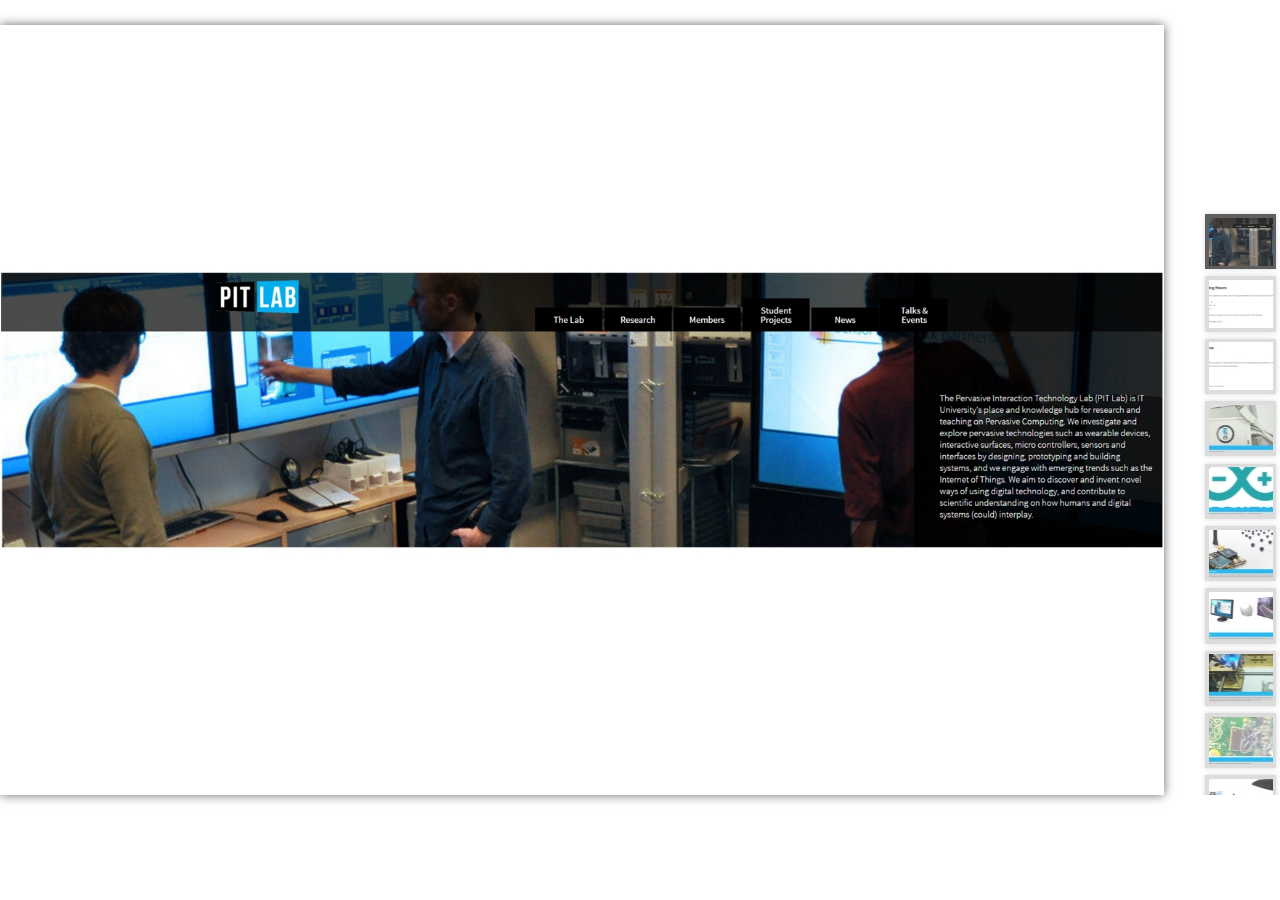
<file: index.html>
<!DOCTYPE html>
<html>
<head>
	<title>Bootstrap slider</title>
	<meta http-equiv="content-type" content="text/html; charset=utf-8" />
	<meta name="description" content="Made with WOW Slider - Create beautiful, responsive image sliders in a few clicks. Awesome skins and animations. Bootstrap slider" />
	
	<!-- Start WOWSlider.com HEAD section --> <!-- add to the <head> of your page -->
	<link rel="stylesheet" type="text/css" href="engine1/style.css" />
	<script type="text/javascript" src="engine1/jquery.js"></script>
	<!-- End WOWSlider.com HEAD section -->

</head>
<body style="background-color:#ffffff;margin:0">
	
	<!-- Start WOWSlider.com BODY section --> <!-- add to the <body> of your page -->
	<div id="wowslider-container1">
	<div class="ws_images"><ul>
		<li><img src="data1/images/pic_1.jpg" alt="pic 1" title="pic 1" id="wows1_0"/></li>
	</ul></div>
	<div class="ws_thumbs">
<div>
		<a href="data1/images/pic_1.jpg" title="pic 1"><img src="data1/tooltips/pic_1.jpg" alt="" /></a>
		<a href="data1/images/pic_2.jpg" title="pic 2"><img src="data1/tooltips/pic_2.jpg" alt="" /></a>
		<a href="data1/images/pic_3.jpg" title="pic 3"><img src="data1/tooltips/pic_3.jpg" alt="" /></a>
		<a href="data1/images/pic_4.jpg" title="pic 4"><img src="data1/tooltips/pic_4.jpg" alt="" /></a>
		<a href="data1/images/pic_5.jpg" title="pic 5"><img src="data1/tooltips/pic_5.jpg" alt="" /></a>
		<a href="data1/images/pic_6.jpg" title="pic 6"><img src="data1/tooltips/pic_6.jpg" alt="" /></a>
		<a href="data1/images/pic_7.jpg" title="pic 7"><img src="data1/tooltips/pic_7.jpg" alt="" /></a>
		<a href="data1/images/pic_8.jpg" title="pic 8"><img src="data1/tooltips/pic_8.jpg" alt="" /></a>
		<a href="data1/images/pic_9.jpg" title="pic 9"><img src="data1/tooltips/pic_9.jpg" alt="" /></a>
		<a href="data1/images/pic_10.jpg" title="pic 10"><img src="data1/tooltips/pic_10.jpg" alt="" /></a>
	</div>
</div>
<div class="ws_script" style="position:absolute;left:-99%"><a href="http://wowslider.com">bootstrap slider</a> by WOWSlider.com v8.7</div>
	<div class="ws_shadow"></div>
	</div>	
	<script type="text/javascript" src="engine1/wowslider.js"></script>
	<script type="text/javascript" src="engine1/script.js"></script>
	<!-- End WOWSlider.com BODY section -->

</body>
</html>
</file>
<file: engine1/style.css>
/*
 *	generated by WOW Slider 8.7
 *	template Chrome
 */
@import url(https://fonts.googleapis.com/css?family=Tenor+Sans&subset=latin,cyrillic,latin-ext);
#wowslider-container1 { 
	display: table;
	zoom: 1; 
	position: relative;
	width: 100%;
	max-width: 100%;
	max-height:768px;
	margin:25px auto 26px;
	z-index:90;
	text-align:left; /* reset align=center */
	font-size: 10px;
	text-shadow: none; /* fix some user styles */

	/* reset box-sizing (to boostrap friendly) */
	-webkit-box-sizing: content-box;
	-moz-box-sizing: content-box;
	box-sizing: content-box; 
}
* html #wowslider-container1{ width:1024px }
#wowslider-container1 .ws_images ul{
	position:relative;
	width: 10000%; 
	height:100%;
	left:0;
	list-style:none;
	margin:0;
	padding:0;
	border-spacing:0;
	overflow: visible;
	/*table-layout:fixed;*/
}
#wowslider-container1 .ws_images ul li{
	position: relative;
	width:1%;
	height:100%;
	line-height:0; /*opera*/
	overflow: hidden;
	float:left;
	/*font-size:0;*/
	padding:0 0 0 0 !important;
	margin:0 0 0 0 !important;
}

#wowslider-container1 .ws_images{
	position: relative;
	left:0;
	top:0;
	height:100%;
	max-height:768px;
	max-width: 100%;
	vertical-align: top;
	border:solid 1px white;
	overflow: hidden;
}
#wowslider-container1 .ws_images ul a{
	width:100%;
	height:100%;
	max-height:768px;
	display:block;
	color:transparent;
}
#wowslider-container1 img{
	max-width: none !important;
}
#wowslider-container1 .ws_images .ws_list img,
#wowslider-container1 .ws_images > div > img{
	width:100%;
	border:none 0;
	max-width: none;
	padding:0;
	margin:0;
}
#wowslider-container1 .ws_images > div > img {
	max-height:768px;
}

#wowslider-container1 .ws_images iframe {
	position: absolute;
	z-index: -1;
}

#wowslider-container1 .ws-title > div {
	display: inline-block !important;
}

#wowslider-container1 a{ 
	text-decoration: none; 
	outline: none; 
	border: none; 
}

#wowslider-container1  .ws_bullets { 
	float: left;
	position:absolute;
	z-index:70;
}
#wowslider-container1  .ws_bullets div{
	position:relative;
	float:left;
	font-size: 0px;
}
/* compatibility with Joomla styles */
#wowslider-container1  .ws_bullets a {
	line-height: 0;
}

#wowslider-container1  .ws_script{
	display:none;
}
#wowslider-container1 sound, 
#wowslider-container1 object{
	position:absolute;
}

/* prevent some of users reset styles */
#wowslider-container1 .ws_effect {
	position: static;
	width: 100%;
	height: 100%;
}

#wowslider-container1 .ws_photoItem {
	border: 2em solid #fff;
	margin-left: -2em;
	margin-top: -2em;
}
#wowslider-container1 .ws_cube_side {
	background: #A6A5A9;
}


#wowslider-container1.ws_gestures {
	cursor: -webkit-grab;
	cursor: -moz-grab;
	cursor: url("[data-uri]"), move;
}
#wowslider-container1.ws_gestures.ws_grabbing {
	cursor: -webkit-grabbing;
	cursor: -moz-grabbing;
	cursor: url("[data-uri]"), move;
}

/* hide controls when video start play */
#wowslider-container1.ws_video_playing .ws_bullets,
#wowslider-container1.ws_video_playing .ws_fullscreen,
#wowslider-container1.ws_video_playing .ws_next,
#wowslider-container1.ws_video_playing .ws_prev {
	display: none;
}


/* youtube/vimeo buttons */
#wowslider-container1 .ws_video_btn {
	position: absolute;
	display: none;
	cursor: pointer;
	top: 0;
	left: 0;
	width: 100%;
	height: 100%;
	z-index: 55;
}
#wowslider-container1 .ws_video_btn.ws_youtube,
#wowslider-container1 .ws_video_btn.ws_vimeo {
	display: block;
}
#wowslider-container1 .ws_video_btn div {
	position: absolute;
	background-image: url(./playvideo.png);
	background-size: 200%;
	top: 50%;
	left: 50%;
	width: 7em;
	height: 5em;
	margin-left: -3.5em;
	margin-top: -2.5em;
}
#wowslider-container1 .ws_video_btn.ws_youtube div {
	background-position: 0 0;
}
#wowslider-container1 .ws_video_btn.ws_youtube:hover div {
	background-position: 100% 0;
}
#wowslider-container1 .ws_video_btn.ws_vimeo div {
	background-position: 0 100%;
}
#wowslider-container1 .ws_video_btn.ws_vimeo:hover div {
	background-position: 100% 100%;
}

#wowslider-container1 .ws_playpause.ws_hide {
	display: none !important;
}
@font-face {
  font-family: 'ws-fullscreen';
  src: url('fullscreen.eot');
  src: url('fullscreen.eot#iefix') format('embedded-opentype'),
       url('fullscreen.svg#ws-fullscreen') format('svg');
  font-weight: normal;
  font-style: normal;
}
@font-face {
  font-family: 'ws-fullscreen';
  src: url('[data-uri]') format('woff'),
       url('[data-uri]') format('truetype');
}

#wowslider-container1 .ws_fullscreen {
	display: none;
	position: absolute;
	font-family: "ws-fullscreen";
	top: .5em;
	right: .5em;
	font-size: 2.25em;
	z-index: 61;
	color: #fff;
}
#wowslider-container1:hover .ws_fullscreen {
	display: block;
}
#wowslider-container1 .ws_fullscreen:after {
	content: '\e800';
}

#wowslider-container1 .ws_bullets {
	margin-right: 6em;
}

.ws_fs_wrapper {
	width:100%;
	height: 100%;
	background: #181818;
}

.ws_fs_wrapper > #wowslider-container1 {
	margin:0 auto;
	max-width: 100%;
	max-height: none;
	width: 100%;
	top: 50%;
	-webkit-transform: translateY(-50%);
	transform: translateY(-50%);
}
.ws_fs_wrapper > #wowslider-container1 .ws_images,
.ws_fs_wrapper > #wowslider-container1 .ws_images > div > img {
	max-width: none;
	max-height: none;
}

/*
.ws_fs_wrapper > #wowslider-container1 .ws_fullscreen {
	position: fixed;
	display: block;
}
*/
.ws_fs_wrapper > #wowslider-container1 .ws_fullscreen:after {
	content: '\e801';
}

.ws_fs_wrapper > #wowslider-container1 {
	border: 0;
	outline: 0;
	-webkit-box-shadow: none;
	-moz-box-shadow: none;
	box-shadow: none; 
}
* html #wowslider-container1{
	background-image: none;
}

#wowslider-container1  .ws_bullets { 
	padding: 0px; 
}
#wowslider-container1 .ws_bullets a { 
	margin-left: 0; 
	width:20px;
	height:20px;
	background: url(./bullet.png) right top;
	float: left; 
	text-indent: -4000px; 
	position:relative;
	color:transparent;
}
* html #wowslider-container1 .ws_bullets a {
	background-image: url(./bullet.gif);
}
#wowslider-container1 .ws_bullets a.ws_selbull{
	background-position: left top;
}
#wowslider-container1 .ws_bullets a:hover{
	background-position: left top;
}
#wowslider-container1 a.ws_next, #wowslider-container1 a.ws_prev {
	position:absolute;
	top:50%;
	margin-top:-3.7em;
	opacity:0.7;
	z-index:60;
	height: 7.5em;
	width: 6em;
	background-image: url(./arrows.png);
	background-size: 200%;
}
* html #wowslider-container1 a.ws_next, * html #wowslider-container1 a.ws_prev{
	background-image: url(./arrows.gif);
	filter:progid:DXImageTransform.Microsoft.Alpha(opacity=70);
}
#wowslider-container1 a.ws_next{
	background-position: 100% 0; 
	right:0;
}
#wowslider-container1 a.ws_prev {
	left:0;
	background-position: 0 0; 
}

/*playpause*/
#wowslider-container1 .ws_playpause {
    width: 6em;
    height: 7.5em;
    position: absolute;
    top: 50%;
    left: 50%;
    margin-left: -3em;
    margin-top: -3.7em;
    z-index: 59;
	background-size: 100%;
}

#wowslider-container1 .ws_pause {
    background-image: url(./pause.png);
}

#wowslider-container1 .ws_play {
    background-image: url(./play.png);
}

#wowslider-container1 .ws_pause:hover, #wowslider-container1 .ws_play:hover {
    background-position: 100% 100% !important;
}/* bottom center */
#wowslider-container1  .ws_bullets {
	bottom:26px;
	margin-bottom: -25px;
	left:50%;
}
#wowslider-container1  .ws_bullets div{
	left:-50%;
}
#wowslider-container1  .ws_bullets .ws_bulframe{
	bottom:29px;
}#wowslider-container1 .ws-title{
	position: absolute;
    font: 1.4em 'Tenor Sans', Arial, Helvetica, sans-serif;
	bottom:15%;
	left: 0px;
	margin-right:3em;
	z-index: 50;
	padding:0.7em;
	color: #aaffff;
	background:#FFF;
    letter-spacing: 0.1em;
    line-height: 1.25em;
    text-align: left;
    text-shadow: 0 0 0.2em #FFFFFF;	
	-moz-border-radius:0 0.6em 0.6em 0;
	-webkit-border-radius:0 0.6em 0.6em 0;
	border-radius:0 0.6em 0.6em 0;
	opacity:0.5;
	filter:progid:DXImageTransform.Microsoft.Alpha(opacity=50);	
}
#wowslider-container1 .ws-title div{
	padding-top:0.45em;
	font-size: 0.857em;
}#wowslider-container1  .ws_thumbs { 
	overflow:auto;
	z-index:60;
}
#wowslider-container1 .ws_thumbs img{
	text-decoration: none;
	border: 0;
	width: 100%;
}
#wowslider-container1 .ws_thumbs a {
	position:relative;
	text-indent: -4000px; 
	color:transparent;
	opacity:0.85;
	text-decoration: none;
	display: inline-block;
	border: 0;
	line-height: 0;
	margin:3.95%;
	text-indent:0;
	padding: 3.95%;
	width: 84.2%;
	max-width: 64px;
}
#wowslider-container1 .ws_thumbs a:hover{
	opacity:1;
}
#wowslider-container1 .ws_thumbs a:hover img{
	visibility:visible;
}
#wowslider-container1 .ws_images {
	margin-right: 11.6em;
}
#wowslider-container1 div.ws_shadow {
	right: 11.6em;
	margin-right: -$frameL$%;
	width: auto;
}
#wowslider-container1 .ws_thumbs {
    position: absolute;
    text-align: right;

    right: 0;
    top: 0;
	width:9.1em;
	height:100%;
}
#wowslider-container1 .ws_thumbs div{
	position:relative;
	width:100%;
}#wowslider-container1 .ws_thumbs a.ws_selthumb{
	background-color: #444;
}

#wowslider-container1 .ws_thumbs  a{
    -moz-box-shadow: 0 0 5px #d6d6d6;
    box-shadow: 0 0 5px #d6d6d6;
	background-color: #d6d6d6;
}

#wowslider-container1 a.ws_next,
#wowslider-container1 a.ws_prev,
#wowslider-container1 .ws_playpause {
	display:none;
}

* html #wowslider-container1 a.ws_next,* html #wowslider-container1 a.ws_prev{display:block}

#wowslider-container1:hover a.ws_next,
#wowslider-container1:hover a.ws_prev,
#wowslider-container1:hover .ws_playpause {
	display:block
}#wowslider-container1  .ws_logo{
	position: absolute;
	left:0;
	top:0;
	height: 100%;
	width: 100%;
	z-index: 9;
	background: url(./loading.gif) 50% 50% no-repeat;
}
#wowslider-container1  img.loading{
	width:64px;
	height:48px;
	background: url(./loading.gif) 50% 50% no-repeat;
}
#wowslider-container1 .ws_images{
	-webkit-box-shadow: 0 0 10px 0 rgba(0,0,0,0.3);
	box-shadow: 0 0 10px 0 rgba(0,0,0,0.6);
}#wowslider-container1 .ws_bullets  a img{
	text-indent:0;
	display:block;
	bottom:20px;
	left:-32px;
	visibility:hidden;
	position:absolute;
    -moz-box-shadow: 0 0 5px #d6d6d6;
    box-shadow: 0 0 5px #d6d6d6;
    border: 3px solid #d6d6d6;
	max-width:none;
}
#wowslider-container1 .ws_bullets a:hover img{
	visibility:visible;
}

#wowslider-container1 .ws_bulframe div div{
	height:48px;
	overflow:visible;
	position:relative;
}
#wowslider-container1 .ws_bulframe div {
	left:0;
	overflow:hidden;
	position:relative;
	width:64px;
	background-color:#d6d6d6;
}
#wowslider-container1  .ws_bullets .ws_bulframe{
	display:none;
	overflow:visible;
	position:absolute;
	cursor:pointer;
    -moz-box-shadow: 0 0 5px #d6d6d6;
    box-shadow: 0 0 5px #d6d6d6;
    border: 3px solid #d6d6d6;
}
#wowslider-container1 .ws_bulframe span{
	display:block;
	position:absolute;
	bottom:-7px;
	margin-left:-1px;
	left:32px;
	background:url(./triangle.png);
	width:15px;
	height:6px;
}#wowslider-container1 .ws_bulframe div div{
	height: auto;
}

@media all and (max-width:760px) {
	#wowslider-container1 .ws_fullscreen {
		display: block;
	}
}
@media all and (max-width:400px){
	#wowslider-container1 .ws_controls,
	#wowslider-container1 .ws_bullets,
	#wowslider-container1 .ws_thumbs{
		display: none
	}
}
</file>
